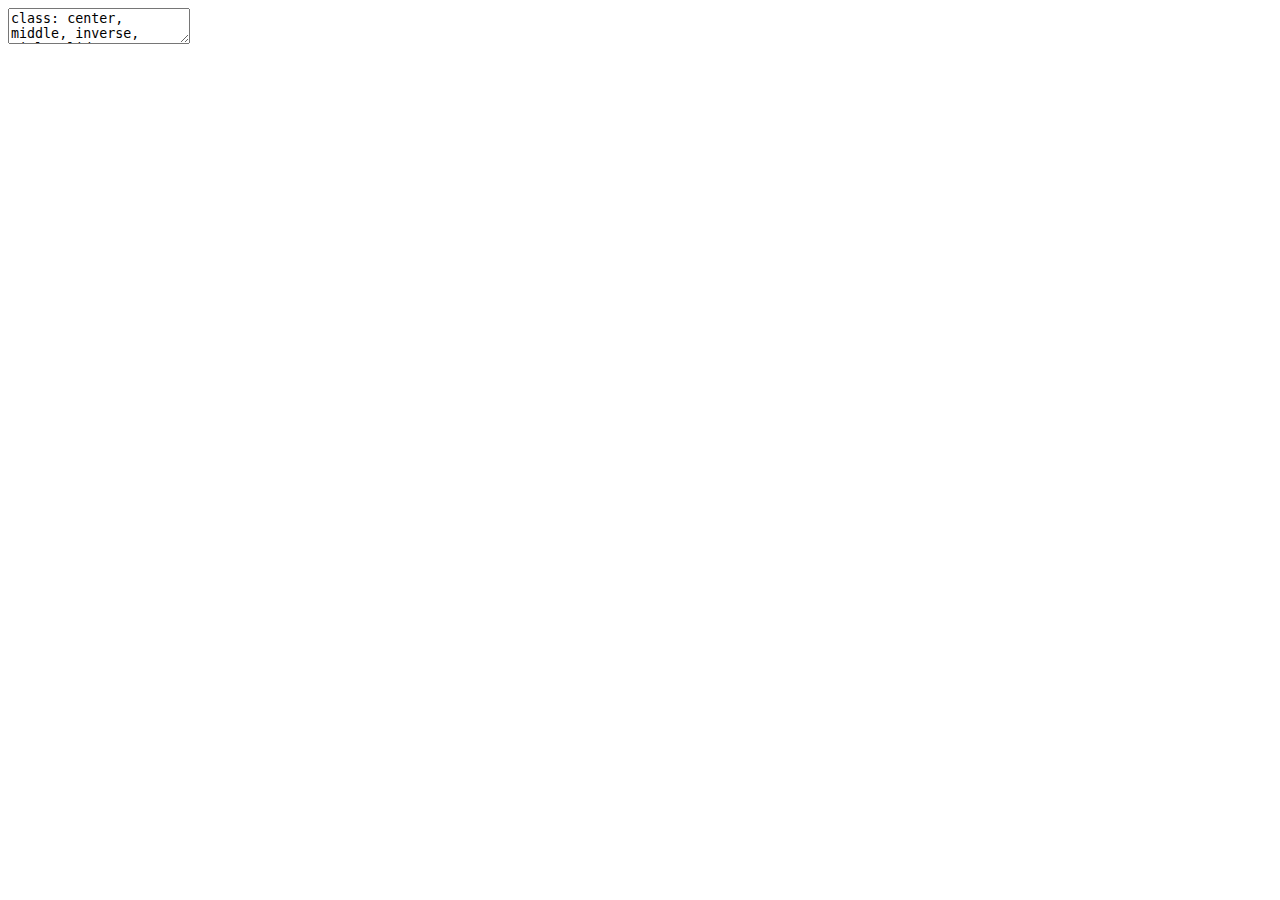
<file: Group-pre.html>
<!DOCTYPE html>
<html lang="" xml:lang="">
  <head>
    <title>Group Presentation</title>
    <meta charset="utf-8" />
    <meta name="author" content="Group chestnut" />
    <script src="libs/header-attrs/header-attrs.js"></script>
    <link href="libs/remark-css/default.css" rel="stylesheet" />
    <link href="libs/remark-css/default-fonts.css" rel="stylesheet" />
  </head>
  <body>
    <textarea id="source">
class: center, middle, inverse, title-slide

.title[
# Group Presentation
]
.subtitle[
## ⚔<br/>with xaringan
]
.author[
### Group chestnut
]
.institute[
### RStudio, PBC
]
.date[
### 2025/3/25 (updated: 2025-03-21)
]

---


background-image: url(https://upload.wikimedia.org/wikipedia/commons/b/be/Sharingan_triple.svg)



???

Image credit: [Wikimedia Commons](https://commons.wikimedia.org/wiki/File:Sharingan_triple.svg)

---
Part 2

---
Part 3

---
Part 4
    </textarea>
<style data-target="print-only">@media screen {.remark-slide-container{display:block;}.remark-slide-scaler{box-shadow:none;}}</style>
<script src="https://remarkjs.com/downloads/remark-latest.min.js"></script>
<script>var slideshow = remark.create({
"highlightStyle": "github",
"highlightLines": true,
"countIncrementalSlides": false
});
if (window.HTMLWidgets) slideshow.on('afterShowSlide', function (slide) {
  window.dispatchEvent(new Event('resize'));
});
(function(d) {
  var s = d.createElement("style"), r = d.querySelector(".remark-slide-scaler");
  if (!r) return;
  s.type = "text/css"; s.innerHTML = "@page {size: " + r.style.width + " " + r.style.height +"; }";
  d.head.appendChild(s);
})(document);

(function(d) {
  var el = d.getElementsByClassName("remark-slides-area");
  if (!el) return;
  var slide, slides = slideshow.getSlides(), els = el[0].children;
  for (var i = 1; i < slides.length; i++) {
    slide = slides[i];
    if (slide.properties.continued === "true" || slide.properties.count === "false") {
      els[i - 1].className += ' has-continuation';
    }
  }
  var s = d.createElement("style");
  s.type = "text/css"; s.innerHTML = "@media print { .has-continuation { display: none; } }";
  d.head.appendChild(s);
})(document);
// delete the temporary CSS (for displaying all slides initially) when the user
// starts to view slides
(function() {
  var deleted = false;
  slideshow.on('beforeShowSlide', function(slide) {
    if (deleted) return;
    var sheets = document.styleSheets, node;
    for (var i = 0; i < sheets.length; i++) {
      node = sheets[i].ownerNode;
      if (node.dataset["target"] !== "print-only") continue;
      node.parentNode.removeChild(node);
    }
    deleted = true;
  });
})();
// add `data-at-shortcutkeys` attribute to <body> to resolve conflicts with JAWS
// screen reader (see PR #262)
(function(d) {
  let res = {};
  d.querySelectorAll('.remark-help-content table tr').forEach(tr => {
    const t = tr.querySelector('td:nth-child(2)').innerText;
    tr.querySelectorAll('td:first-child .key').forEach(key => {
      const k = key.innerText;
      if (/^[a-z]$/.test(k)) res[k] = t;  // must be a single letter (key)
    });
  });
  d.body.setAttribute('data-at-shortcutkeys', JSON.stringify(res));
})(document);
(function() {
  "use strict"
  // Replace <script> tags in slides area to make them executable
  var scripts = document.querySelectorAll(
    '.remark-slides-area .remark-slide-container script'
  );
  if (!scripts.length) return;
  for (var i = 0; i < scripts.length; i++) {
    var s = document.createElement('script');
    var code = document.createTextNode(scripts[i].textContent);
    s.appendChild(code);
    var scriptAttrs = scripts[i].attributes;
    for (var j = 0; j < scriptAttrs.length; j++) {
      s.setAttribute(scriptAttrs[j].name, scriptAttrs[j].value);
    }
    scripts[i].parentElement.replaceChild(s, scripts[i]);
  }
})();
(function() {
  var links = document.getElementsByTagName('a');
  for (var i = 0; i < links.length; i++) {
    if (/^(https?:)?\/\//.test(links[i].getAttribute('href'))) {
      links[i].target = '_blank';
    }
  }
})();
// adds .remark-code-has-line-highlighted class to <pre> parent elements
// of code chunks containing highlighted lines with class .remark-code-line-highlighted
(function(d) {
  const hlines = d.querySelectorAll('.remark-code-line-highlighted');
  const preParents = [];
  const findPreParent = function(line, p = 0) {
    if (p > 1) return null; // traverse up no further than grandparent
    const el = line.parentElement;
    return el.tagName === "PRE" ? el : findPreParent(el, ++p);
  };

  for (let line of hlines) {
    let pre = findPreParent(line);
    if (pre && !preParents.includes(pre)) preParents.push(pre);
  }
  preParents.forEach(p => p.classList.add("remark-code-has-line-highlighted"));
})(document);</script>

<script>
slideshow._releaseMath = function(el) {
  var i, text, code, codes = el.getElementsByTagName('code');
  for (i = 0; i < codes.length;) {
    code = codes[i];
    if (code.parentNode.tagName !== 'PRE' && code.childElementCount === 0) {
      text = code.textContent;
      if (/^\\\((.|\s)+\\\)$/.test(text) || /^\\\[(.|\s)+\\\]$/.test(text) ||
          /^\$\$(.|\s)+\$\$$/.test(text) ||
          /^\\begin\{([^}]+)\}(.|\s)+\\end\{[^}]+\}$/.test(text)) {
        code.outerHTML = code.innerHTML;  // remove <code></code>
        continue;
      }
    }
    i++;
  }
};
slideshow._releaseMath(document);
</script>
<!-- dynamically load mathjax for compatibility with self-contained -->
<script>
(function () {
  var script = document.createElement('script');
  script.type = 'text/javascript';
  script.src  = 'https://mathjax.rstudio.com/latest/MathJax.js?config=TeX-MML-AM_CHTML';
  if (location.protocol !== 'file:' && /^https?:/.test(script.src))
    script.src  = script.src.replace(/^https?:/, '');
  document.getElementsByTagName('head')[0].appendChild(script);
})();
</script>
  </body>
</html>
</file>
<file: libs/remark-css/default.css>
a, a > code {
  color: rgb(249, 38, 114);
  text-decoration: none;
}
.footnote {
  position: absolute;
  bottom: 3em;
  padding-right: 4em;
  font-size: 90%;
}
.remark-code-line-highlighted     { background-color: #ffff88; }

.inverse {
  background-color: #272822;
  color: #d6d6d6;
  text-shadow: 0 0 20px #333;
}
.inverse h1, .inverse h2, .inverse h3 {
  color: #f3f3f3;
}
/* Two-column layout */
.left-column {
  color: #777;
  width: 20%;
  height: 92%;
  float: left;
}
.left-column h2:last-of-type, .left-column h3:last-child {
  color: #000;
}
.right-column {
  width: 75%;
  float: right;
  padding-top: 1em;
}
.pull-left {
  float: left;
  width: 47%;
}
.pull-right {
  float: right;
  width: 47%;
}
.pull-right + * {
  clear: both;
}
img, video, iframe {
  max-width: 100%;
}
blockquote {
  border-left: solid 5px lightgray;
  padding-left: 1em;
}
.remark-slide table {
  margin: auto;
  border-top: 1px solid #666;
  border-bottom: 1px solid #666;
}
.remark-slide table thead th { border-bottom: 1px solid #ddd; }
th, td { padding: 5px; }
.remark-slide thead, .remark-slide tfoot, .remark-slide tr:nth-child(even) { background: #eee }

@page { margin: 0; }
@media print {
  .remark-slide-scaler {
    width: 100% !important;
    height: 100% !important;
    transform: scale(1) !important;
    top: 0 !important;
    left: 0 !important;
  }
}
</file>
<file: libs/remark-css/default-fonts.css>
@import url(https://fonts.googleapis.com/css?family=Yanone+Kaffeesatz);
@import url(https://fonts.googleapis.com/css?family=Droid+Serif:400,700,400italic);
@import url(https://fonts.googleapis.com/css?family=Source+Code+Pro:400,700);

body { font-family: 'Droid Serif', 'Palatino Linotype', 'Book Antiqua', Palatino, 'Microsoft YaHei', 'Songti SC', serif; }
h1, h2, h3 {
  font-family: 'Yanone Kaffeesatz';
  font-weight: normal;
}
.remark-code, .remark-inline-code { font-family: 'Source Code Pro', 'Lucida Console', Monaco, monospace; }
</file>
